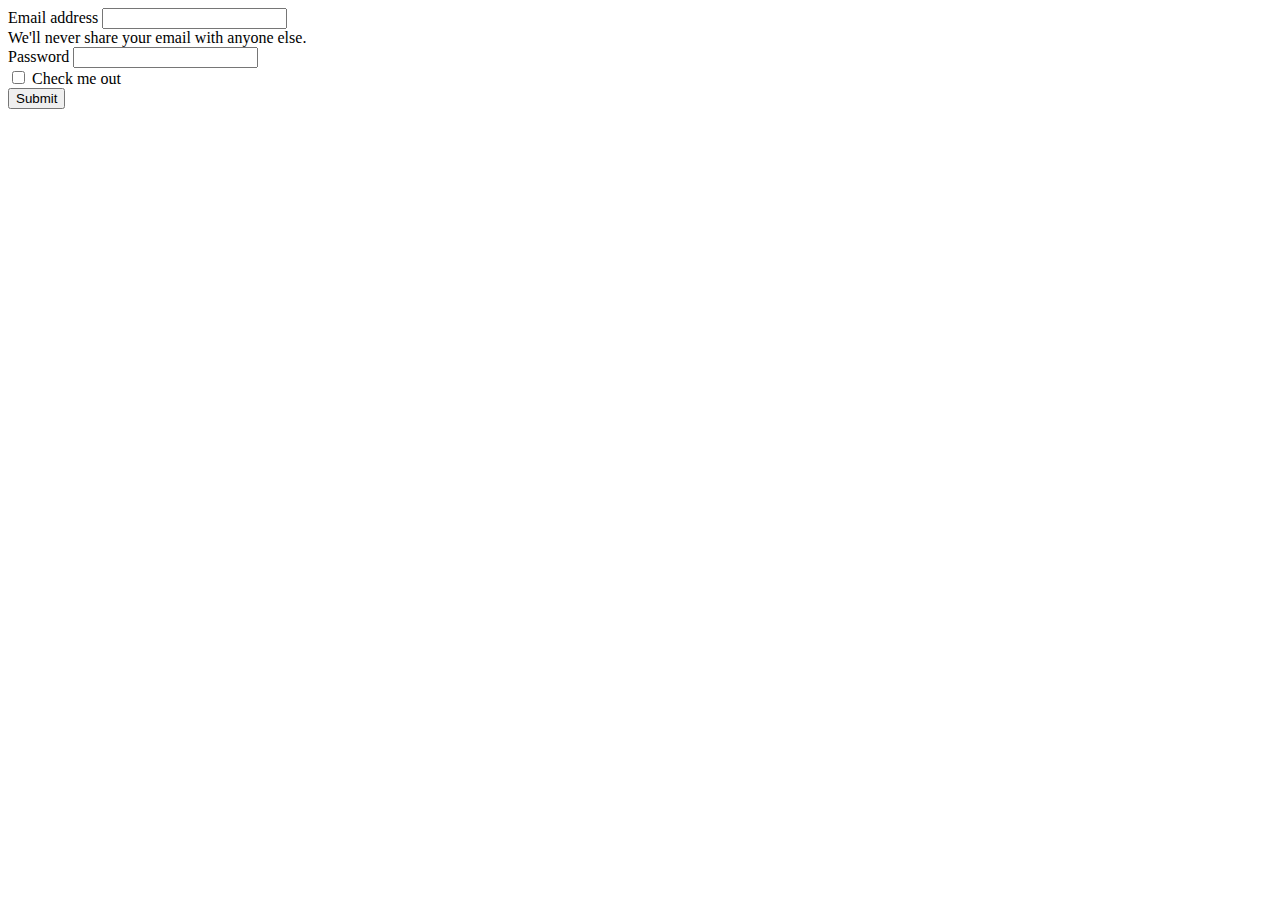
<file: springvalidation/target/classes/templates/form.html>
<!DOCTYPE html>
<html lang="en" xmlns:th="http://www.thymeleaf.org">
<head>
    <meta charset="UTF-8">
    <meta http-equiv="X-UA-Compatible" content="IE=edge">
    <meta name="viewport" content="width=device-width, initial-scale=1.0">
    <title>Document</title>
    <link href="https://cdn.jsdelivr.net/npm/bootstrap@5.2.0/dist/css/bootstrap.min.css" 
    rel="stylesheet" 
    integrity="sha384-gH2yIJqKdNHPEq0n4Mqa/HGKIhSkIHeL5AyhkYV8i59U5AR6csBvApHHNl/vI1Bx" 
    crossorigin="anonymous">
</head>
<body>
    <div class="container">
        <div class="row mt-5">
            <div class="col-md-6 offset-md-3">

                <form th:action="@{/process}" method="get" th:object="${loginData}" >

                    <div class="mb-3">
                      <label for="exampleInputEmail1" 
                      class="form-label">Email address</label>
                      <input type="text" 
                      name="userName"
                      class="form-control"
                      th:value="${FormData.email}" 
                      id="exampleInputEmail1" 
                      aria-describedby="emailHelp">
                      <div id="emailHelp" class="form-text">We'll never share your email with anyone else.</div>
                    </div>

                    <div class="mb-3">
                      <label for="exampleInputPassword1" class="form-label">Password</label>
                      <input type="password" name="email" th:value="${FormData.email}" class="form-control" id="exampleInputPassword1">
                    </div>

                    <div class="mb-3 form-check">
                      <input type="checkbox" class="form-check-input" id="exampleCheck1">
                      <label class="form-check-label" for="exampleCheck1">Check me out</label>
                    </div>
                    <button type="submit" class="btn btn-primary">Submit</button>
                </form>

            </div>
        </div>
    </div>
</body>
</html>
</file>
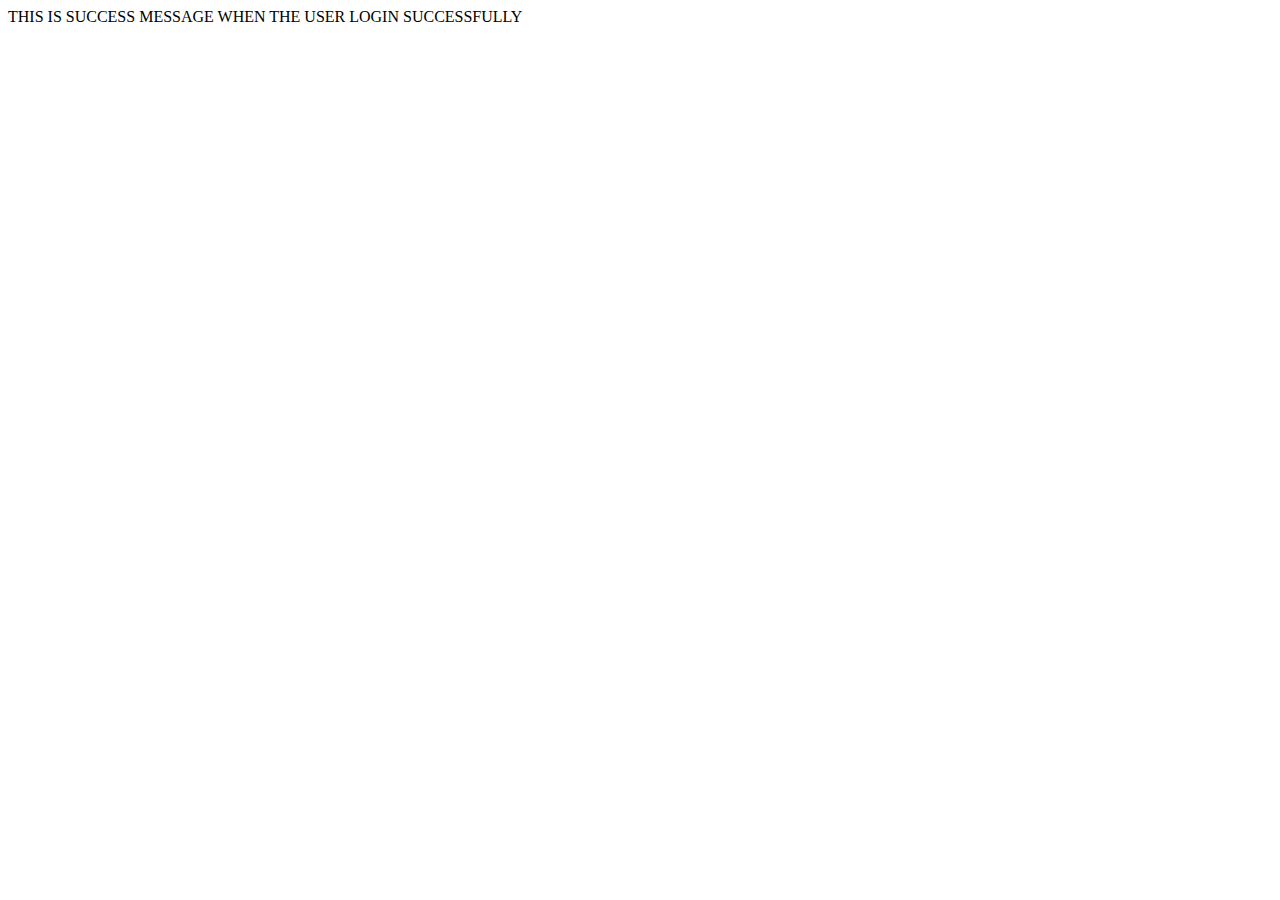
<file: springvalidation/target/classes/templates/success.html>
<!DOCTYPE html>
<html lang="en" xmlns:th="http://www.thymeleaf.org">
<head>
    <meta charset="UTF-8">
    <meta http-equiv="X-UA-Compatible" content="IE=edge">
    <meta name="viewport" content="width=device-width, initial-scale=1.0">
    <title>Success</title>
</head>
<body>
    THIS IS SUCCESS MESSAGE WHEN THE USER LOGIN SUCCESSFULLY
</body>
</html>
</file>
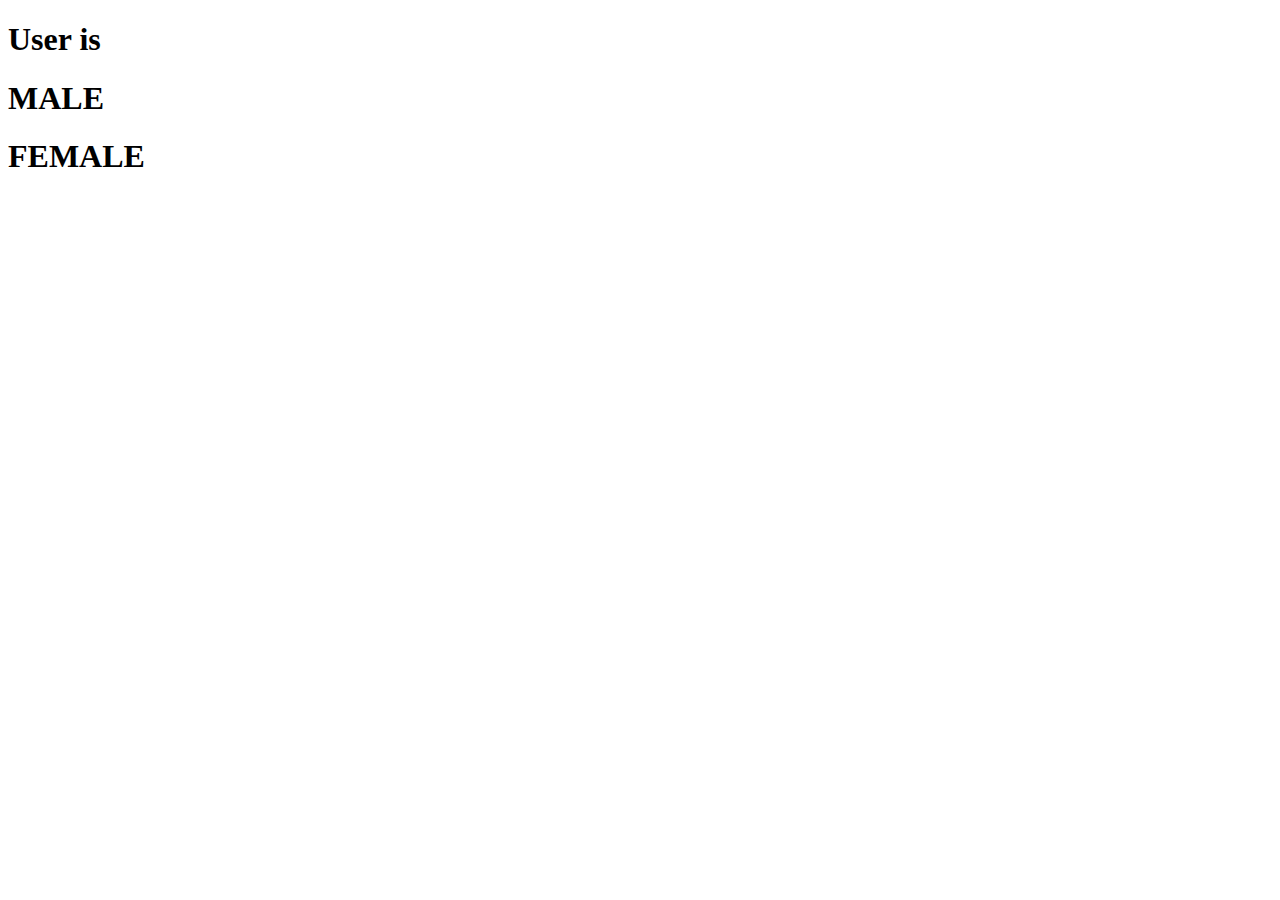
<file: thymeleafdemo/thymeleafpractical/target/classes/templates/condition.html>
<!DOCTYPE html>
<html lang="en">
<head>
    <meta charset="UTF-8">
    <meta http-equiv="X-UA-Compatible" content="IE=edge">
    <meta name="viewport" content="width=device-width, initial-scale=1.0">
    <title>Document</title>
</head>
<body>
    <h1>
        User is <span th:style="${isActive} ? 'color:green': 'color:red'"
        th:text="${isActive} ? 'ACTIVE' : 'NOT ACTIVE'"> </span>
    </h1>

    <h1 th:if="${gender}== 'M' ">
        MALE
    </h1>
    <h1 th:unless>
        FEMALE
    </h1>
</body>
</html>
</file>
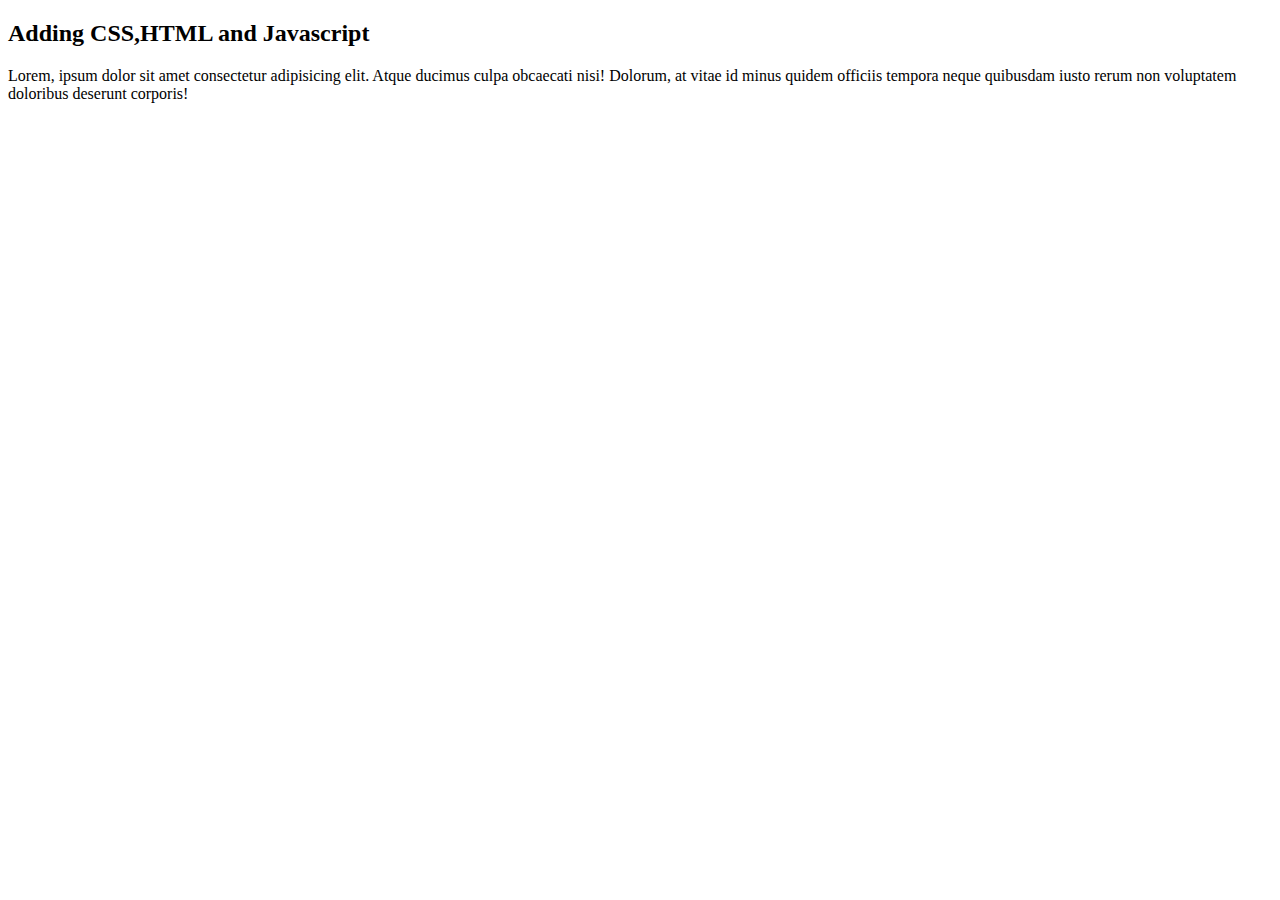
<file: thymeleafdemo/thymeleafpractical/target/classes/templates/example.html>
<!DOCTYPE html>
<html lang="en">
<head>
    <meta charset="UTF-8">
    <meta http-equiv="X-UA-Compatible" content="IE=edge">
    <meta name="viewport" content="width=device-width, initial-scale=1.0">
    <title>Exmaple</title>
</head>
<body>
    <div class="container">
        <h2>Adding CSS,HTML and Javascript</h2>
        <p>Lorem, ipsum dolor sit amet consectetur adipisicing elit. Atque ducimus culpa obcaecati nisi! Dolorum, at vitae id minus quidem officiis tempora neque quibusdam iusto rerum non voluptatem doloribus deserunt corporis!</p>
    </div>

</body>
</html>
</file>
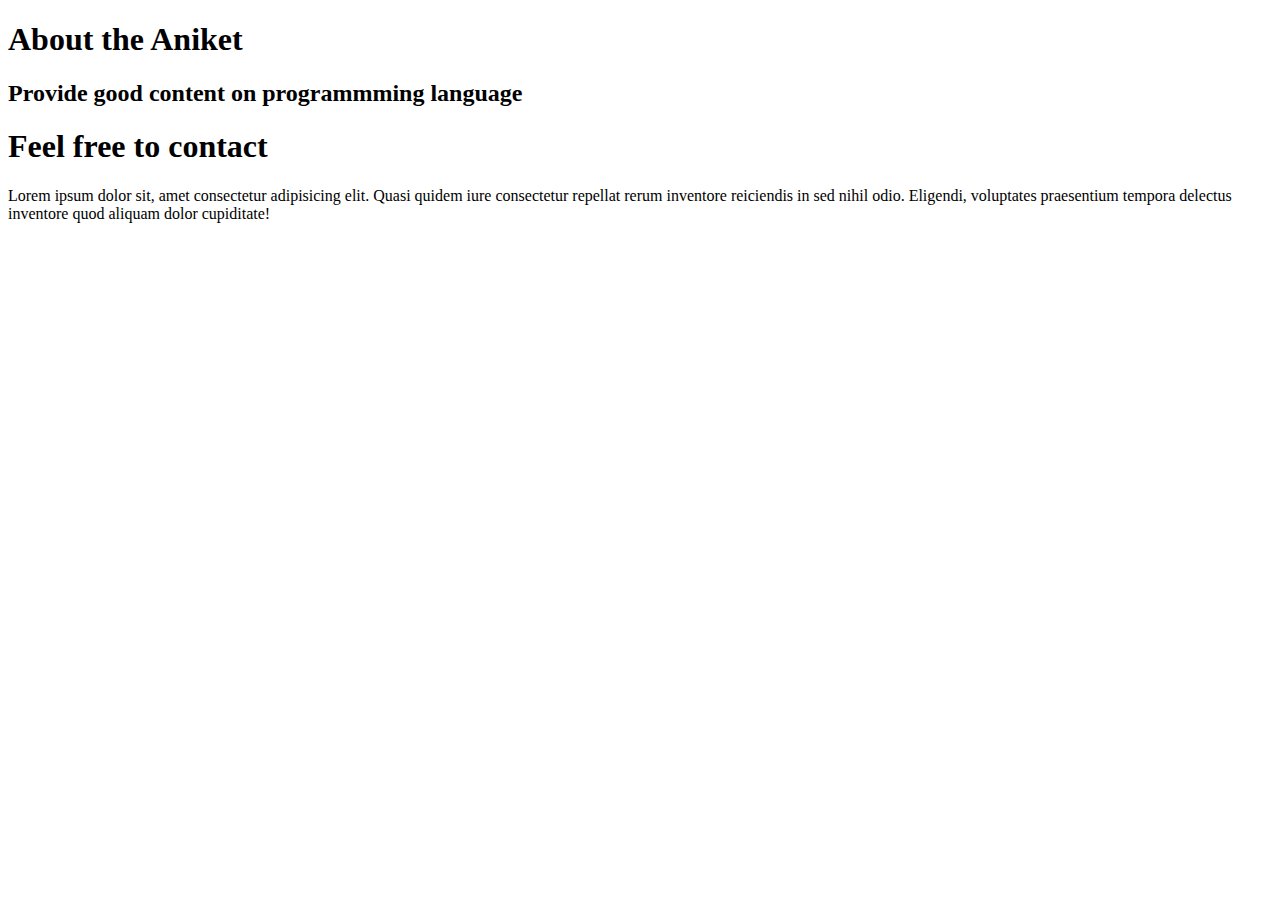
<file: thymeleafdemo/thymeleafpractical/target/classes/templates/footer.html>
<!DOCTYPE html>
<html lang="en" xmlns="http://thymeleaf.org">
<head>
    <meta charset="UTF-8">
    <meta http-equiv="X-UA-Compatible" content="IE=edge">
    <meta name="viewport" content="width= , initial-scale=1.0">
    <title>Footer Template</title>
</head>
<body>
    <footer id="fragment-tag" th:fragment="footer1"(title,subtitle)>
        <div class="container">
            <h1>About the Aniket</h1>
            <h2 th:text="${title}"></h2>
            <h3 th:text="${subtitle}"></h3>
            <h2>Provide good content on programmming language</h2>
            <h1>Feel free to contact </h1>
            <p>Lorem ipsum dolor sit, amet consectetur adipisicing elit. Quasi quidem iure consectetur repellat rerum inventore reiciendis in sed nihil odio. Eligendi, voluptates praesentium tempora delectus inventore quod aliquam dolor cupiditate!</p>
        </div>
    </footer>
</body>
</html>
</file>
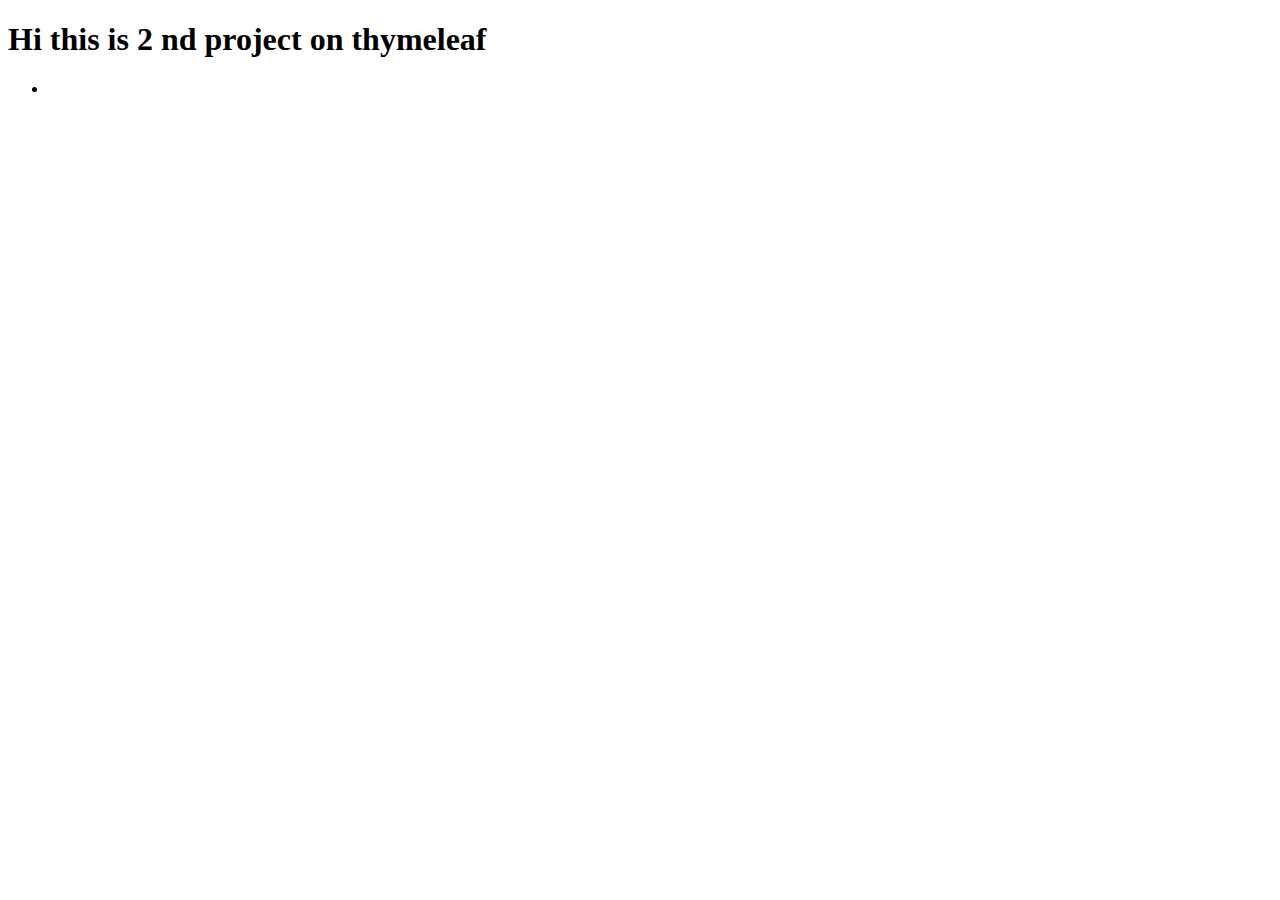
<file: thymeleafdemo/thymeleafpractical/target/classes/templates/iterate.html>
<!DOCTYPE html>
<html lang="en" xmlns="http://thymeleaf.org">
<head>
    <meta charset="UTF-8">
    <meta http-equiv="X-UA-Compatible" content="IE=edge">
    <meta name="viewport" content="width=device-width, initial-scale=1.0">
    <title>Project 2</title>
</head>
<body>
    <h1>Hi this is 2 nd project on thymeleaf</h1>
    <h2 th:text="${names}"></h2>
    <ul>
        <li th:each="n,status: ${names}">
            <span th:text="${n} "></span>
        </li>
    </ul>
</body>
</html>
</file>
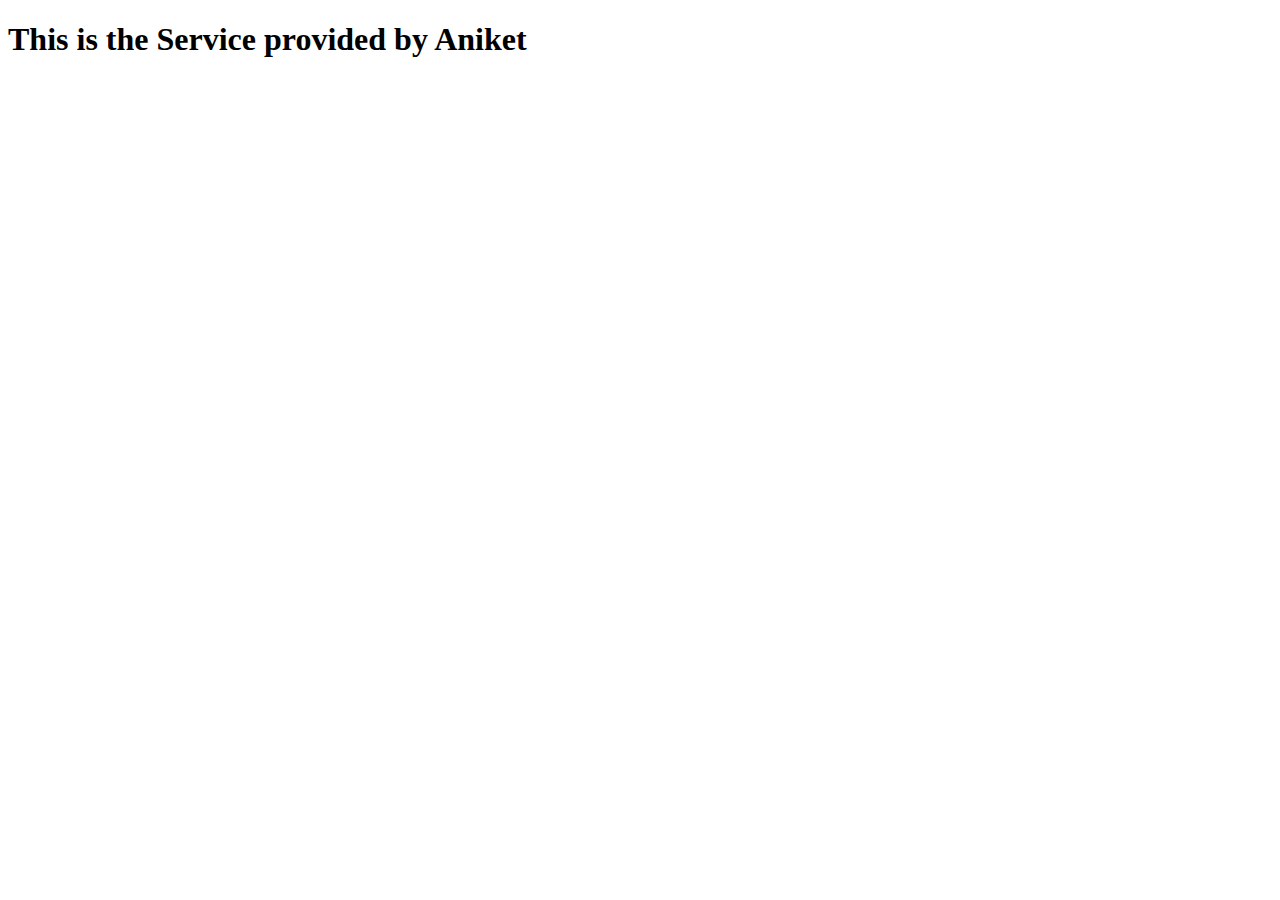
<file: thymeleafdemo/thymeleafpractical/target/classes/templates/service.html>
<!DOCTYPE html>
<html lang="en">
<head>
    <meta charset="UTF-8">
    <meta http-equiv="X-UA-Compatible" content="IE=edge">
    <meta name="viewport" content="width=device-width, initial-scale=1.0">
    <title>Service Page</title>
</head>
<body>
    <h1>This is the Service provided by Aniket</h1>
    <footer id="host-tag" th:include="footer::footer1('This is title','This is subtitle')"></footer>
</body>
</html>
</file>
